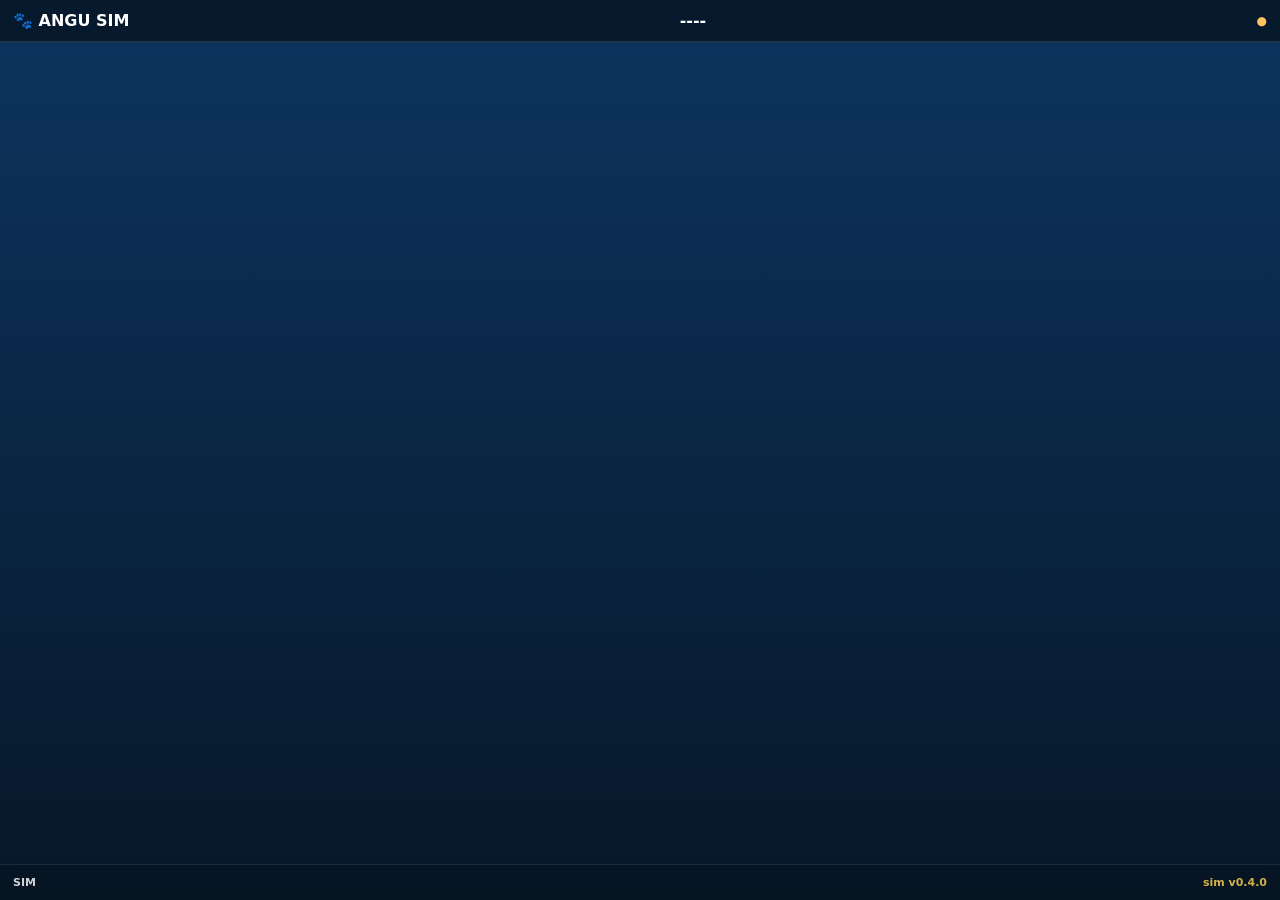
<file: simplayer.html>
<!doctype html>
<html lang="es">
<head>
<meta charset="utf-8">
<meta name="viewport" content="width=device-width,initial-scale=1,viewport-fit=cover,user-scalable=no">
<title>Angu · Sim Player</title>
<style>
*{box-sizing:border-box;-webkit-tap-highlight-color:transparent}html,body{margin:0;width:100%;height:100%;font-family:Inter,system-ui,sans-serif;background:linear-gradient(180deg,#0d3560,#071728);color:#fff;overflow:hidden}body{display:flex;flex-direction:column}.hdr,.ftr{padding:11px 13px;display:flex;align-items:center;justify-content:space-between;background:#071421cc;backdrop-filter:blur(8px);font-weight:800}.hdr{border-bottom:1px solid #ffffff1e}.ftr{border-top:1px solid #ffffff1e;font-size:11px;opacity:.82}.stage{flex:1;display:flex;align-items:center;justify-content:center;padding:12px;overflow:auto}.card{width:min(100%,460px);background:#102d4be8;border:1px solid #ffffff24;border-radius:22px;padding:18px;box-shadow:0 16px 48px #0005;text-align:center}.badge{display:inline-block;background:#ffc52f;color:#112032;padding:6px 10px;border-radius:99px;font-weight:950;font-size:12px;letter-spacing:.06em}.name{font-size:26px;margin:10px 0}.muted{opacity:.7}.big{width:100%;padding:15px;border:0;border-radius:14px;font-weight:950;font-size:17px;margin-top:10px;cursor:pointer}.primary{background:#ffc52f;color:#172237}.dice{font-size:72px;width:140px;height:140px;border:0;border-radius:28px;background:#fff;color:#222;box-shadow:0 14px 35px #0005;cursor:pointer}.answers{display:grid;grid-template-columns:1fr;gap:10px}.ans{padding:14px;border:0;border-radius:12px;background:#eaf3ff;color:#14263b;font-weight:850;cursor:pointer}.buzz{width:180px;height:180px;border-radius:50%;border:10px solid #ffffff55;background:#ff4338;color:#fff;font-size:40px;font-weight:1000;box-shadow:0 12px 34px #0006;cursor:pointer}.judge{display:grid;grid-template-columns:1fr 1fr;gap:10px}.ok,.bad{padding:15px;border:0;border-radius:12px;color:#fff;font-weight:950}.ok{background:#25b96b}.bad{background:#d84242}.q{font-size:20px;line-height:1.35}.conn{font-size:12px}.conn.ok{color:#60ed9b}.conn.wait{color:#ffc35e}input{width:100%;padding:13px;border-radius:12px;border:1px solid #ffffff2d;background:#061625;color:#fff;font-size:16px}.prizes{font-size:24px;min-height:32px}.count{font-size:84px;line-height:1;font-weight:1000;color:#ffd451;text-shadow:0 8px 25px #0008}.timer{display:inline-block;background:#ffca33;color:#172237;border-radius:999px;padding:6px 12px;font-weight:1000;margin-bottom:8px}.setup-title{font-size:20px;margin:8px 0}.piece-strip{display:flex;gap:8px;overflow-x:auto;padding:5px 2px 10px;scrollbar-width:thin}.piece{min-width:78px;padding:9px 6px;border-radius:14px;border:2px solid #ffffff28;background:#0b2038;color:#fff;display:flex;flex-direction:column;gap:5px;align-items:center;cursor:pointer}.piece .ico{font-size:28px}.piece .txt{font-size:11px;font-weight:900}.piece.selected{border-color:#ffd451;box-shadow:0 0 0 2px #ffd45155}.piece.taken{opacity:.25;filter:grayscale(1)}.colors{display:grid;grid-template-columns:repeat(2,1fr);gap:8px}.color{min-height:48px;border-radius:13px;border:3px solid transparent;font-weight:1000;color:#fff;text-shadow:0 1px 4px #000;background:var(--c);cursor:pointer}.color.light{color:#101522;text-shadow:none}.color.selected{border-color:#fff;box-shadow:0 0 0 3px #ffd451}.color.taken{opacity:.22;filter:grayscale(.9)}.summary{margin-top:12px;padding:9px;border-radius:12px;background:#071827;font-weight:900}.steal-grid{display:grid;grid-template-columns:repeat(2,1fr);gap:9px;margin:14px 0}.steal{padding:12px 7px;border-radius:14px;background:#142f50;color:#fff;border:1px solid #ffffff25;display:flex;flex-direction:column;gap:3px;align-items:center}.steal span{font-size:28px}.skip{width:100%;padding:12px;border-radius:12px;background:#25364c;color:#fff;border:1px solid #ffffff25;font-weight:900}.version{font-weight:900;color:#ffd451}
</style>
</head>
<body>
<header class="hdr"><span>🐾 ANGU SIM</span><span id="room">----</span><span id="conn" class="conn wait">●</span></header>
<main id="stage" class="stage"></main>
<footer class="ftr"><span id="ident">SIM</span><span class="version">sim v0.4.0</span></footer>
<script type="module" src="./simplayer.js?v=040"></script>
</body>
</html>
</file>
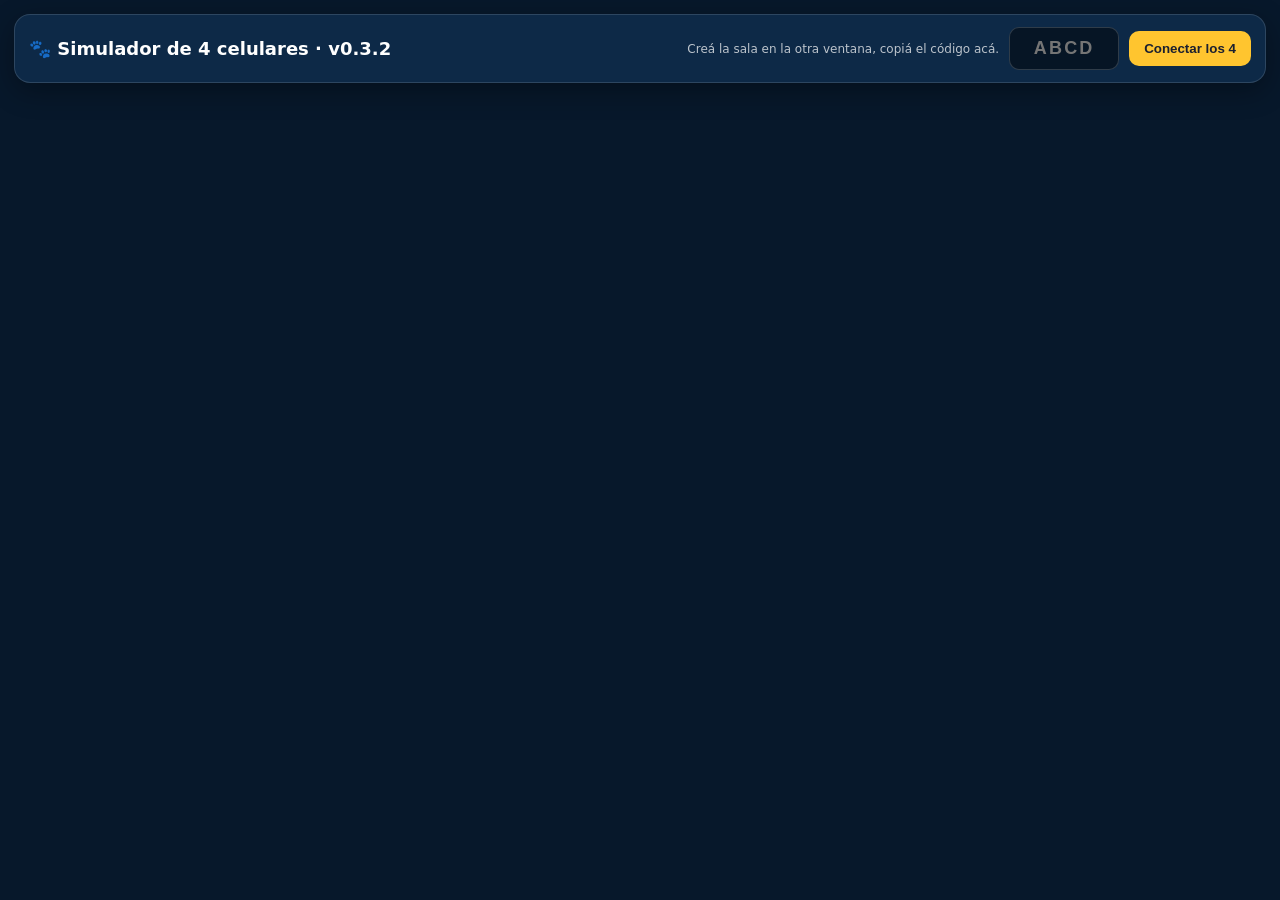
<file: simulator.html>
<!doctype html>
<html lang="es">
<head>
<meta charset="utf-8">
<meta name="viewport" content="width=device-width,initial-scale=1">
<title>Angu · Simulador 4 celulares</title>
<style>
  *{box-sizing:border-box} html,body{margin:0;min-height:100%;font-family:Inter,system-ui,sans-serif;background:#07182b;color:#fff}
  body{padding:14px}
  .top{display:flex;gap:10px;align-items:center;flex-wrap:wrap;margin-bottom:14px;padding:12px 14px;border:1px solid #ffffff22;background:#0d2947;border-radius:16px;position:sticky;top:0;z-index:5;box-shadow:0 8px 28px #0005}
  h1{font-size:18px;margin:0 auto 0 0}.hint{font-size:12px;opacity:.72}
  input{width:110px;padding:10px 12px;border-radius:10px;border:1px solid #ffffff2a;background:#061525;color:#fff;font-size:18px;font-weight:900;text-align:center;text-transform:uppercase;letter-spacing:.12em}
  button{padding:10px 15px;border:0;border-radius:10px;background:#ffc52f;color:#1b2030;font-weight:900;cursor:pointer}
  .grid{display:grid;grid-template-columns:repeat(2,minmax(280px,1fr));gap:14px}
  .phone{background:#05080c;border:8px solid #151b24;border-radius:28px;overflow:hidden;box-shadow:0 12px 34px #0007;min-height:520px;position:relative}
  .label{position:absolute;left:50%;top:5px;transform:translateX(-50%);z-index:2;background:#000a;border-radius:99px;padding:4px 11px;font-size:11px;font-weight:900;pointer-events:none}
  iframe{display:block;border:0;width:100%;height:520px;background:#0b3154}
  @media(max-width:800px){.grid{grid-template-columns:1fr}.phone,iframe{min-height:560px;height:560px}}
</style>
</head>
<body>
  <div class="top">
    <h1>🐾 Simulador de 4 celulares · v0.3.2</h1>
    <span class="hint">Creá la sala en la otra ventana, copiá el código acá.</span>
    <input id="code" maxlength="4" placeholder="ABCD" autocomplete="off">
    <button id="connect">Conectar los 4</button>
  </div>
  <div class="grid" id="grid"></div>
<script>
const code=document.getElementById('code'),grid=document.getElementById('grid');
code.addEventListener('input',()=>code.value=code.value.toUpperCase().replace(/[^A-Z]/g,'').slice(0,4));
function mount(){
  const c=code.value.trim(); if(c.length!==4){code.focus();return}
  grid.innerHTML='';
  for(let i=1;i<=4;i++){
    const wrap=document.createElement('div');wrap.className='phone';
    wrap.innerHTML=`<div class="label">CELULAR ${i}</div><iframe allow="autoplay; fullscreen" src="./simplayer.html?v=032&room=${encodeURIComponent(c)}&slot=${i}"></iframe>`;
    grid.appendChild(wrap);
  }
  history.replaceState(null,'',`?room=${c}`);
}
document.getElementById('connect').onclick=mount;
const incoming=new URLSearchParams(location.search).get('room');if(incoming){code.value=incoming.toUpperCase().slice(0,4);mount()}
</script>
</body>
</html>
</file>
